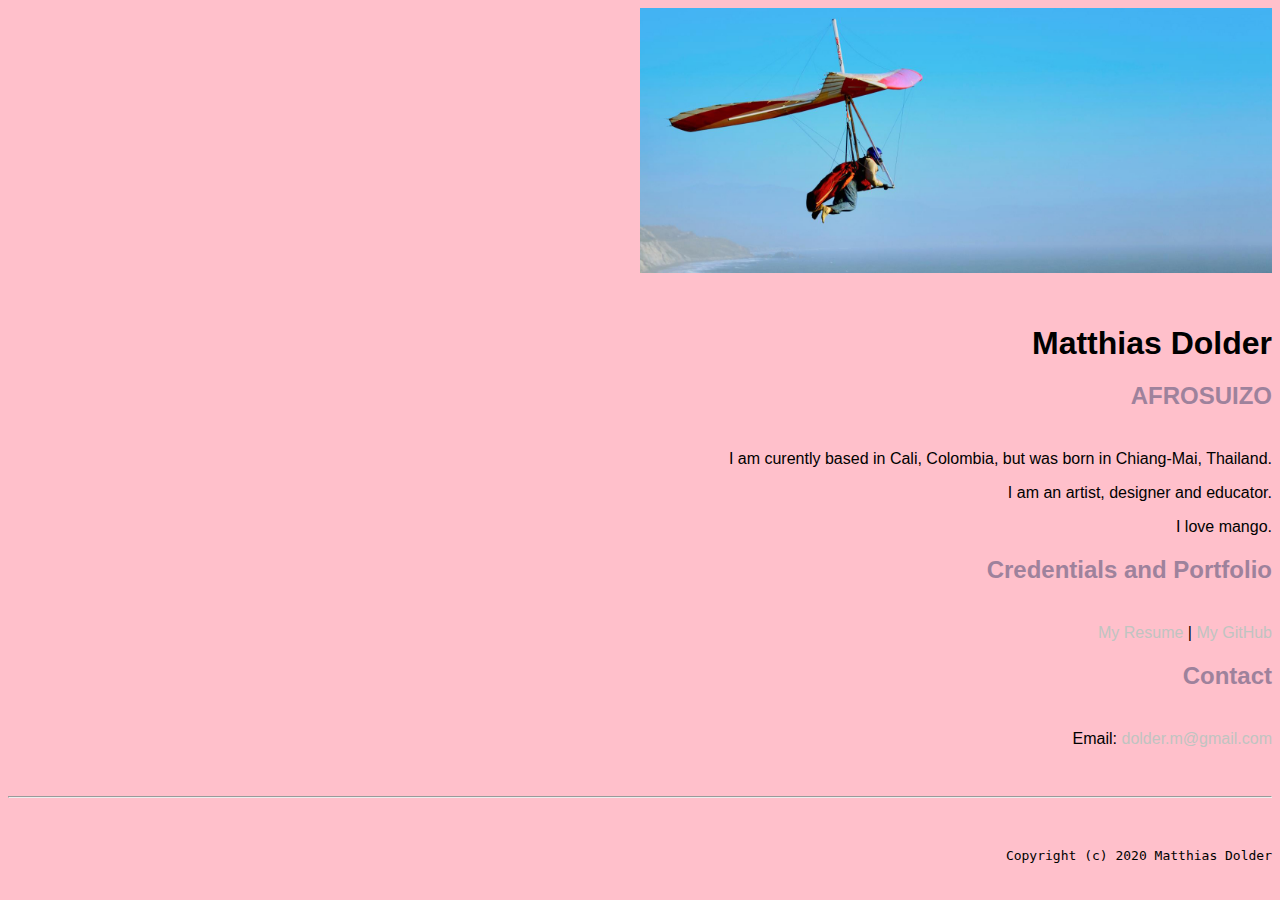
<file: index.html>
<!doctype html>

<!-- this is a comment for human! -->

<html lang="en">

  <header>
      <title>Matthias Dolder</title>
      <link rel="stylesheet" href="css/master.css">
      <link rel="FaviconIcon" href="favicon.ico" type="image/x-icon">
      <link rel="shortcut" href="favicon.ico" type="image/x-icon">
      <meta name="viewport" content="widht=device-width, inicial-scale=1, shrink-to-fit=no">
      <meta name="name" content="Matthias Dolder's Portal">
      <meta name="robots" content="noindex, nofollow">
  </header>

  <body>
    <img src="images/banner.jpg" width="50%" alt="banner">
      <h1>Matthias Dolder</h1>
      <h2>AFROSUIZO</h2>
      <p>I am curently based in Cali, Colombia, but was born in Chiang-Mai, Thailand.</p>
      <p>I am an artist, designer and educator.</p>
      <p>I love mango.</p>

      <h2>Credentials and Portfolio</h2>
      <p><a href="resume.html">My Resume</a> | <a href="https://github.com/afrosuizo">My GitHub</a></p>

      <h2>Contact</h2>
      <p>Email: <a href="mailto:dolder.m@gmail.com"> dolder.m@gmail.com</a></p>

  </body>

  <footer>
      <hr>
      <code>Copyright (c) 2020 Matthias Dolder</code>
  </footer>

</html>
</file>
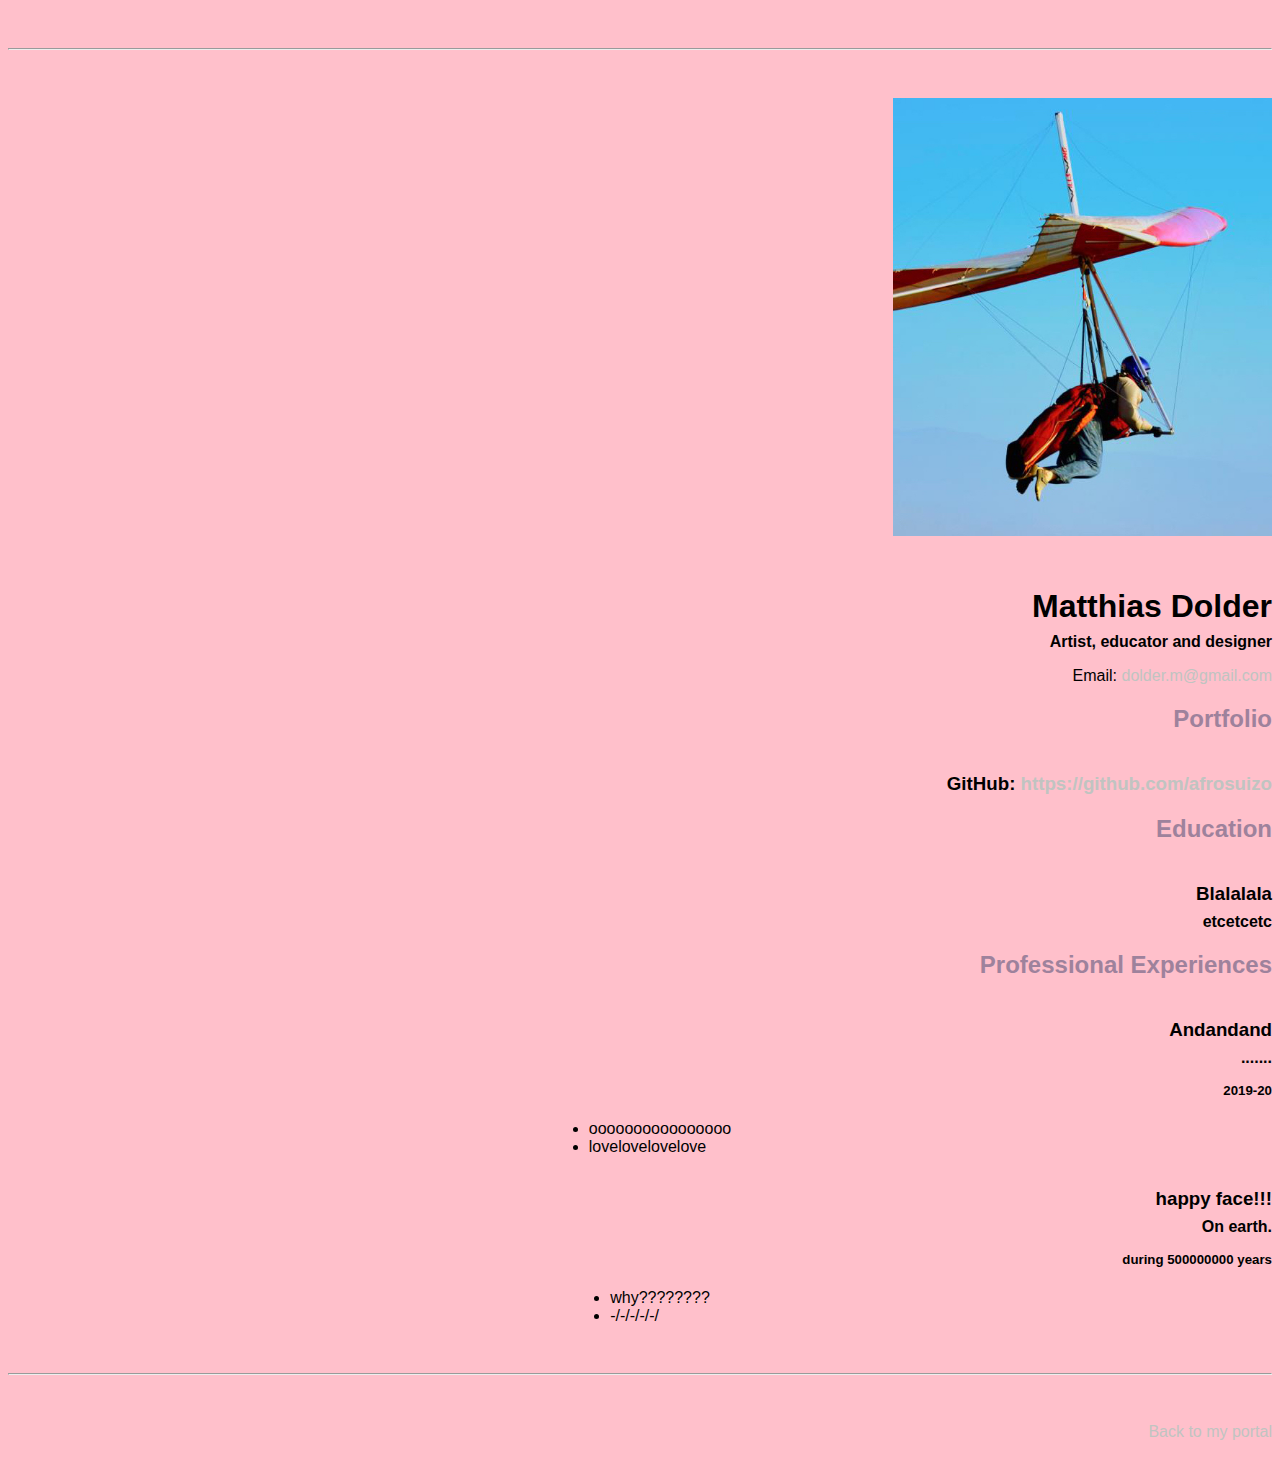
<file: resume.html>
<!doctype html>

<!-- this is a comment for human! -->

<html lang="en">

  <header>
    <title>Matthias Dolders Resume</title>
    <link rel="stylesheet" href="css/master.css">
  </header>

  <body>
    <hr>

    <img src="images/headshot.jpg" alt="Matthias Dolder's headshot" width="30%">

    <h1>Matthias Dolder</h1>
    <h4>Artist, educator and designer</h4>

    <p>Email: <a href="mailto:dolder.m@gmail.com" target="_blank">dolder.m@gmail.com</a></p>
    <!-- don't post physical address, personal phone number or other personal information on the web! -->

    <h2>Portfolio</h2>
      <h3>GitHub: <a href="https://github.com/afrosuizo" target="_blank">https://github.com/afrosuizo</a></h3>

    <h2>Education</h2>

    <h3>Blalalala</h3>
    <h4>etcetcetc</h4>

    <h2>Professional Experiences</h2>

    <h3>Andandand</h3>
    <h4>.......</h4>
    <h5>2019-20</h5>
      <ul>
        <li>oooooooooooooooo</li>
        <li>lovelovelovelove</li>
      </ul>

    <h3>happy face!!!</h3>
    <h4>On earth.</h4>
    <h5>during 500000000 years</h5>
      <ul>
        <li>why????????</li>
        <li>-/-/-/-/-/</li>
      </ul>
  </body>

  <footer>
  <hr>
  <p><a href="index.html">Back to my portal</a><p>
  </footer>

</html>
</file>
<file: css/master.css>
/* Cascading stylesheet for the website */

/* Text inside these asterisks and slashes are comments for human */

  a {
    color: #C0C4C1;;/* set the text color to blue here */
    text-decoration: none; /* This means we do not want hyperlinks to be underlined */
  }

  a:hover {
    color: #F0EFF4;/* set the text color to red here */
    text-decoration: none; /* This means we do not want hyperlinks to be underlined */
  }

  body {
    background-color: pink;
    color: black;
    font-family: Helvetica, Arial, sans-serif;
    text-align: right;
  }

  footer {
    margin-top: 2rem;
    margin-bottom: 2rem;
  }

  h1 {
    margin-bottom: 0.5rem;
    margin-top: 3rem;
   }

  h2 {
    color: #9E829C;
    margin-bottom: 2.5rem;
    margin-bottom: 2.5rem;
   }

  h3 {
    margin-bottom: 0;
    margin-top: 2rem;
  }

  h4 {
    margin-bottom: 1rem;
    margin-top: 0.5rem;
  }

  h5 {
    margin-top: 0.5rem;
  }

  hr {
    margin-bottom: 3rem;
    margin-top: 3rem;
  }

  /* this controls how the bullet points in the resume page looks */
  ul {
    display: table;
    margin: 0 auto;
    text-align: left;
  }
</file>
